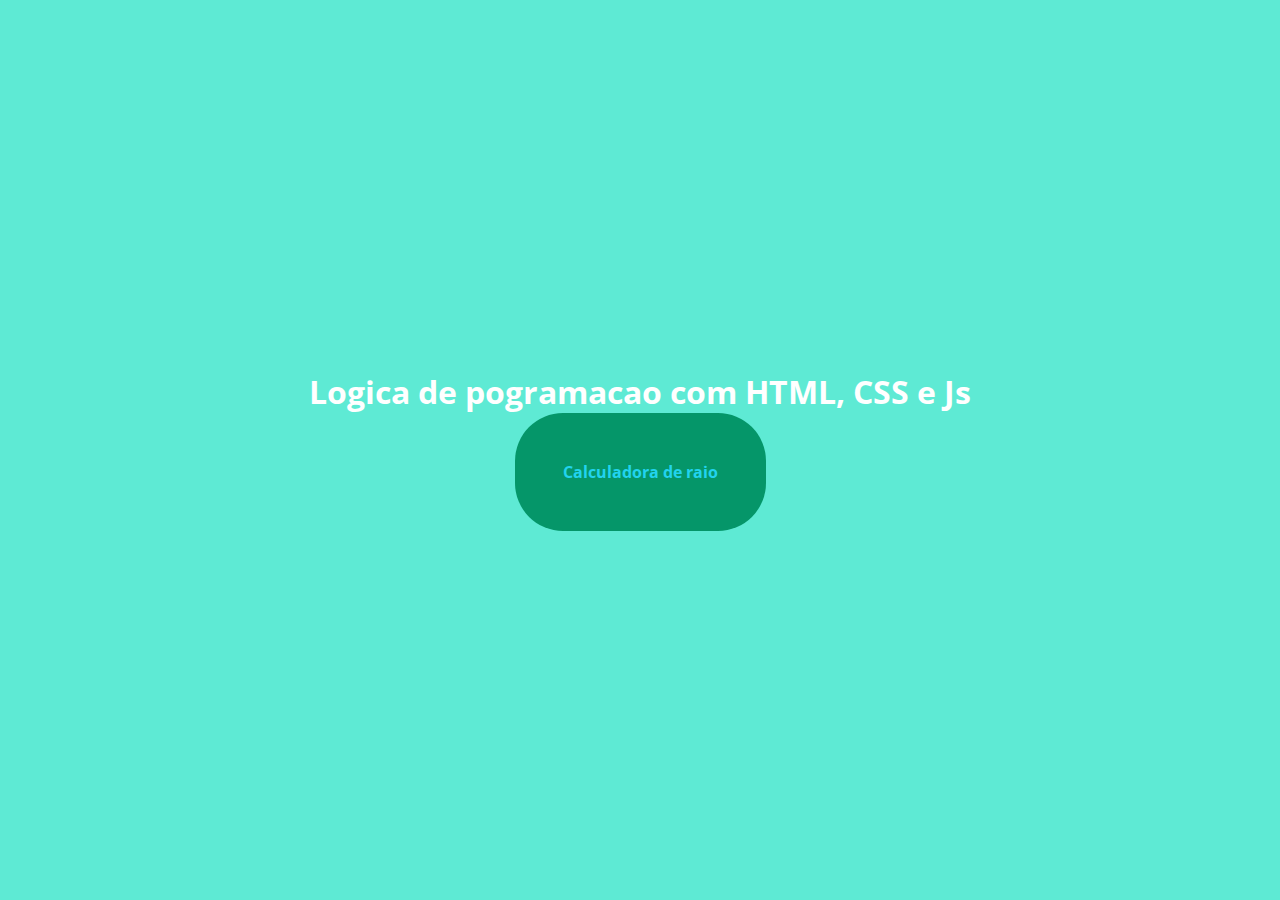
<file: index.html>
<!DOCTYPE html>
<html lang="en">
<head>
    <meta charset="UTF-8">
    <meta name="viewport" content="width=device-width, initial-scale=1.0">
    <link rel="stylesheet" href="style.css">
    <link rel="preconnect" href="https://fonts.googleapis.com">
    <link rel="preconnect" href="https://fonts.gstatic.com" crossorigin>
    <link href="https://fonts.googleapis.com/css2?family=Open+Sans:ital,wght@0,300..800;1,300..800&display=swap" rel="stylesheet">
    <title>Ativuidade 11</title>
</head>
<body>
    <header>
        <h1>Logica de pogramacao com HTML, CSS e Js</h1>
    </header>

    <nav>
        <ul>
            <li>
                <a href="pages/calculadora-raio/calculadora-raio.html">Calculadora de raio</a>
            </li>
        </ul>
    </nav>
</body>
</html>
</file>
<file: style.css>
*{
    margin: 0;
    padding: 0;
    box-sizing: border-box;
    font-family: "Open Sans", sans-serif;
}

 :root{
    --main-backgroud: #5eead4;
    --text-color: #FFFF;
    --nav-color: #059669;
    --color6: #22d3ee;
 }

 body{
    background: var(--main-backgroud);
    color: var(--text-color);
    height: 100svh;
    display: flex;
    justify-content: center;
    align-items: center;
    flex-direction: column;
    gap: flex;
 }



 nav{
   background-color: var(--nav-color);
   width: fit-content;
   padding: 3rem;
   border-radius: 3rem;
   list-style-type: none;
 }

 a {
   color: var(--color6);
   text-decoration: none;
   font-weight: bold;
 }

a:hover {
  color: var(--text-color);
}

ul, li {
  list-style: none;
}
</file>
